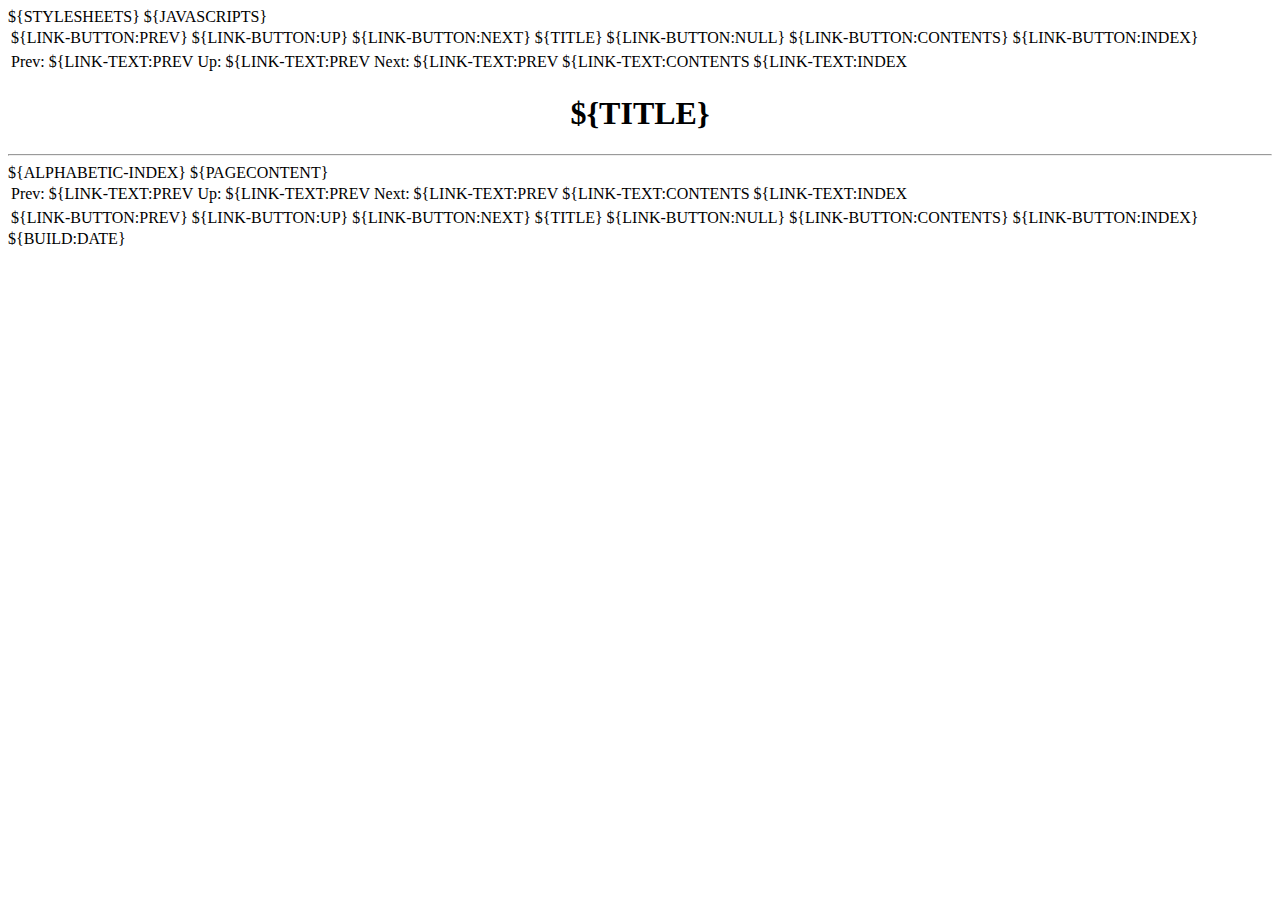
<file: html/template/index.html>
<html>
    <head>
        <title>Index</title>
        ${STYLESHEETS}
        <style>
            ul.enumerate        {
                                        list-style-type : decimal;
                                }
            h2                  {       font-family : sans-serif; }
            h3                  {       font-family : sans-serif; }
            h4                  {       font-family : sans-serif; }
            h5                  {       font-family : sans-serif; }
        </style>
        
        <script type="text/javascript">
            <!--
            function _showItem(id)
            {
                var elm = document.getElementById(id);
                elm.style.display = "block";
            }
            function _hideItem(id)
            {
                var elm = document.getElementById(id);
                elm.style.display = "none";
            }

            function toggleDisplayBlock(id)
            { 
                var elm = document.getElementById(id);
                if (elm.style.display != "none")
                {
                    elm.style.display = "none";
                }
                else
                {
                    elm.style.display = "block";
                }
            }

            function toggleLineNumbers(id)
            {
                var elm = document.getElementById(id);
                
                for (n=elm.firstChild; n != null; n = n.nextSibling)
                {
                    if (n.nodeName == "SPAN"
                        && n.attributes.getNamedItem("class").value == "@line-no"
                        )
                    {
                        if (n.style.display == "none")
                            n.style.display = "inline";
                        else
                            n.style.display = "none";
                    }
                }
            }
            -->
        </script> 
        ${JAVASCRIPTS}
    </head>
    <body>
        <div id="@html-top-navigation">
            <table class="@nav-iconbar">
                <tr>
                <td>${LINK-BUTTON:PREV}</td>
                <td>${LINK-BUTTON:UP}</td>
                <td>${LINK-BUTTON:NEXT}</td>
                <td class="@nav-title">${TITLE}</td>
                <td>${LINK-BUTTON:NULL}</td>
                <td>${LINK-BUTTON:CONTENTS}</td>
                <td>${LINK-BUTTON:INDEX}</td>
                </tr>
            </table>
            <table class="@nav-textbar">
                <tr>
                <td>Prev: ${LINK-TEXT:PREV</td>
                <td>Up: ${LINK-TEXT:PREV</td>
                <td>Next: ${LINK-TEXT:PREV</td>
                <td>${LINK-TEXT:CONTENTS</td>
                <td>${LINK-TEXT:INDEX</td>
                </tr>
            </table>
        </div>

        <div id="@top-page-content">
            <center><h1>${TITLE}</h1></center>
            <hr>
            ${ALPHABETIC-INDEX}
            
            ${PAGECONTENT}
        </div>
        
        <div id="@html-bottom-navigation">
            <table class="@nav-textbar">
                <tr>
                <td>Prev: ${LINK-TEXT:PREV</td>
                <td>Up: ${LINK-TEXT:PREV</td>
                <td>Next: ${LINK-TEXT:PREV</td>
                <td>${LINK-TEXT:CONTENTS</td>
                <td>${LINK-TEXT:INDEX</td>
                </tr>
            </table>
            <table class="@nav-iconbar">
                <tr>
                <td>${LINK-BUTTON:PREV}</td>
                <td>${LINK-BUTTON:UP}</td>
                <td>${LINK-BUTTON:NEXT}</td>
                <td class="@nav-title">${TITLE}</td>
                <td>${LINK-BUTTON:NULL}</td>
                <td>${LINK-BUTTON:CONTENTS}</td>
                <td>${LINK-BUTTON:INDEX}</td>
                </tr>
            </table>
        </div>
        <div id="@top-footer">
            ${BUILD:DATE}
        </div>
    </body>
</html>
</file>
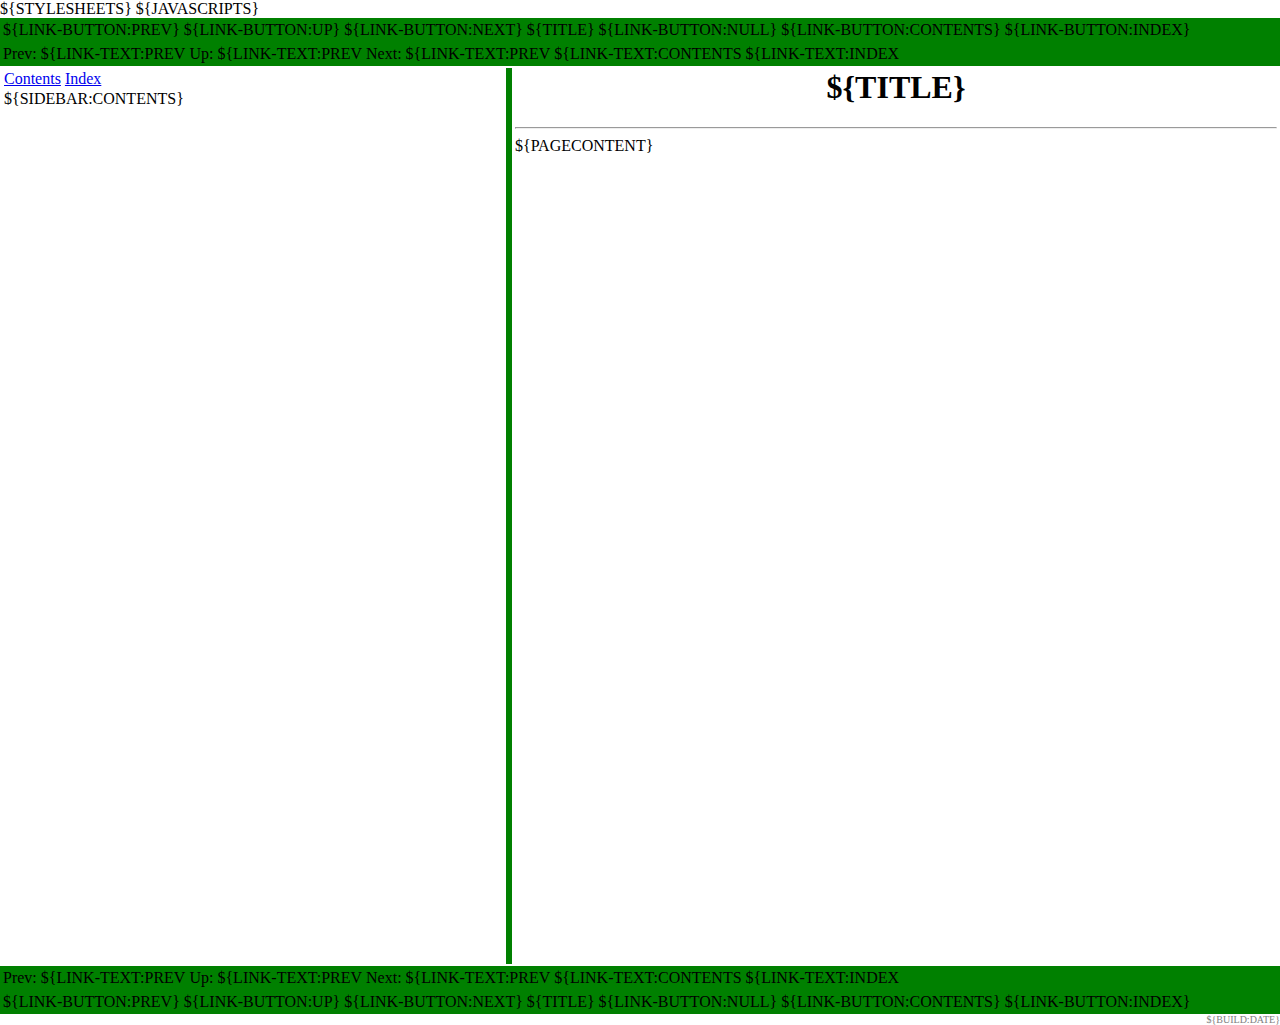
<file: html/template/page-fixed.html>
<html>
    <head>
        <title>${TITLE}</title>
        ${STYLESHEETS}
        <style>
            body                {       margin : 0px; }
            ul.enumerate        {
                                        list-style-type : decimal;
                                }
            h2                  {       font-family : sans-serif; }
            h3                  {       font-family : sans-serif; }
            h4                  {       font-family : sans-serif; }
            h5                  {       font-family : sans-serif; }

                
            #_top-sidebar       {       vertical-align : top; }
            ._sidebar-head-sep  {       margin-left : 5px;}
            #_top-page-content  {       vertical-align : top; }
            #_top-sidebar-sep-cell 
                                {       background-color : green; 
                                        margin           : 3px;
                                }
            #_html-top-navigation
                                {       background-color : green; }

            #_html-bottom-navigation
                                {       background-color : green; }
            #_html-footer       {       font-size : x-small; 
                                        color : gray;
                                        text-align : right;
                                }
        </style>
        
        <script type="text/javascript">
            <!--
            function _showItem(id)
            {
                var elm = document.getElementById(id);
                elm.style.display = "block";
            }
            function _hideItem(id)
            {
                var elm = document.getElementById(id);
                elm.style.display = "none";
            }

            function showSidebarIndex()
            {
                _hideItem('_sidebar-contents')
                _showItem('_sidebar-index')
            }
            function showSidebarContents()
            {
                _hideItem('_sidebar-index')
                _showItem('_sidebar-contents')
            }

            function toggleSidebar()
            { 
                var elm = document.getElementById("_sidebar-area");
                if (elm.style.display != "none")
                {
                    elm.style.display = "none";
                }
                else
                {
                    elm.style.display = "block";
                }
            }
            
            function toggleDisplayBlock(id)
            { 
                var elm = document.getElementById(id);
                if (elm.style.display != "none")
                {
                    elm.style.display = "none";
                }
                else
                {
                    elm.style.display = "block";
                }
            }

            function toggleLineNumbers(id)
            {
                var elm = document.getElementById(id);
                
                for (n=elm.firstChild; n != null; n = n.nextSibling)
                {
                    if (n.nodeName == "SPAN"
                        && n.attributes.getNamedItem("class").value == "_line-no"
                        )
                    {
                        if (n.style.display == "none")
                            n.style.display = "inline";
                        else
                            n.style.display = "none";
                    }
                }
            }
            -->
        </script> 
        ${JAVASCRIPTS}
    </head>
    <body>
        <div id="_html-top-navigation">
            <table class="_nav-iconbar">
                <tr>
                <td>${LINK-BUTTON:PREV}</td>
                <td>${LINK-BUTTON:UP}</td>
                <td>${LINK-BUTTON:NEXT}</td>
                <td class="_nav-title">${TITLE}</td>
                <td>${LINK-BUTTON:NULL}</td>
                <td>${LINK-BUTTON:CONTENTS}</td>
                <td>${LINK-BUTTON:INDEX}</td>
                </tr>
            </table>
            <table class="_nav-textbar">
                <tr>
                <td>Prev: ${LINK-TEXT:PREV</td>
                <td>Up: ${LINK-TEXT:PREV</td>
                <td>Next: ${LINK-TEXT:PREV</td>
                <td>${LINK-TEXT:CONTENTS</td>
                <td>${LINK-TEXT:INDEX</td>
                </tr>
            </table>
        </div>

        <table id="_html-top-level-content-table"
               height="100%"
               width="100%">    
            <tr>
                <td id="_top-sidebar">
                    <div id="_sidebar-area">
                        <table width="500px"  style="border-spacing:0px;">
                            <tr>
                            <td class="_sidebar-head-cell _sidebar-table-cell"><a href="javascript:showSidebarContents()">Contents</a></td>
                            <td class="_sidebar-head-sep"/>
                            <td class="_sidebar-head-cell _sidebar-table-cell"><a href="javascript:showSidebarIndex()">Index</a></td>
                            <td class="_sidebar-head-buffer" width="100%">
                            </tr>
                            <tr>
                            <td colspan="4">
                                <div id="_sidebar-contents" style="display:block">
                                    ${SIDEBAR:CONTENTS}
                                </div>
                                <div id="_sidebar-index" style="display:none;">
                                    ${SIDEBAR:INDEX}
                                </div>
                            </td>
                            </tr>
                        </table>
                    </div>
                </td>
                <td id="_top-sidebar-sep-cell">
                  &nbsp;
                </td>
                <td id="_top-page-content" width="100%">
                    <center><h1>${TITLE}</h1></center>
                    <hr>
                    ${PAGECONTENT}
                </td>
            </tr>
        </table>
        
        <div id="_html-bottom-navigation">
            <table class="_nav-textbar">
                <tr>
                <td>Prev: ${LINK-TEXT:PREV</td>
                <td>Up: ${LINK-TEXT:PREV</td>
                <td>Next: ${LINK-TEXT:PREV</td>
                <td>${LINK-TEXT:CONTENTS</td>
                <td>${LINK-TEXT:INDEX</td>
                </tr>
            </table>
            <table class="_nav-iconbar">
                <tr>
                <td>${LINK-BUTTON:PREV}</td>
                <td>${LINK-BUTTON:UP}</td>
                <td>${LINK-BUTTON:NEXT}</td>
                <td class="_nav-title">${TITLE}</td>
                <td>${LINK-BUTTON:NULL}</td>
                <td>${LINK-BUTTON:CONTENTS}</td>
                <td>${LINK-BUTTON:INDEX}</td>
                </tr>
            </table>
        </div>
        <div id="_html-footer">
            ${BUILD:DATE}
        </div>
    </body>
</html>
</file>
